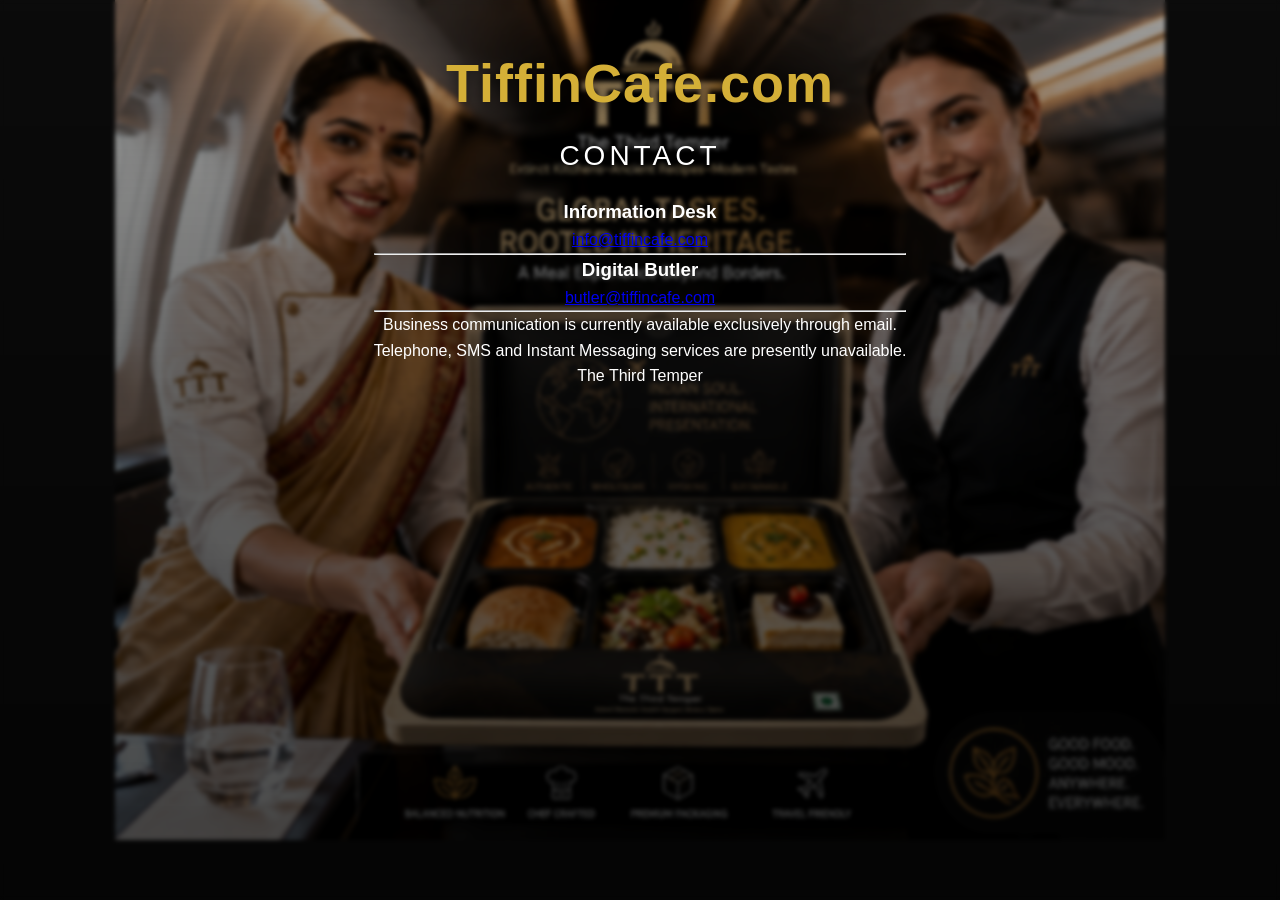
<file: contact.html>
<!DOCTYPE html>
<html lang="en">

<head>

    <meta charset="UTF-8">
    <meta name="viewport" content="width=device-width, initial-scale=1.0">

    <title>Contact | TiffinCafe.com</title>

    <link rel="stylesheet" href="style.css">

</head>

<body>

<div class="overlay">

    <h1>TiffinCafe.com</h1>

    <h2>CONTACT</h2>

    <div class="contact-box">

        <h3>Information Desk</h3>

        <p>
            <a href="mailto:info@tiffincafe.com">
                info@tiffincafe.com
            </a>
        </p>

        <hr>

        <h3>Digital Butler</h3>

        <p>
            <a href="mailto:butler@tiffincafe.com">
                butler@tiffincafe.com
            </a>
        </p>

        <hr>

        <p>

            Business communication is currently available
            exclusively through email.

        </p>

        <p>

            Telephone, SMS and Instant Messaging
            services are presently unavailable.

        </p>

    </div>

    <p class="tagline">

        The Third Temper

    </p>

</div>

</body>

</html>
</file>
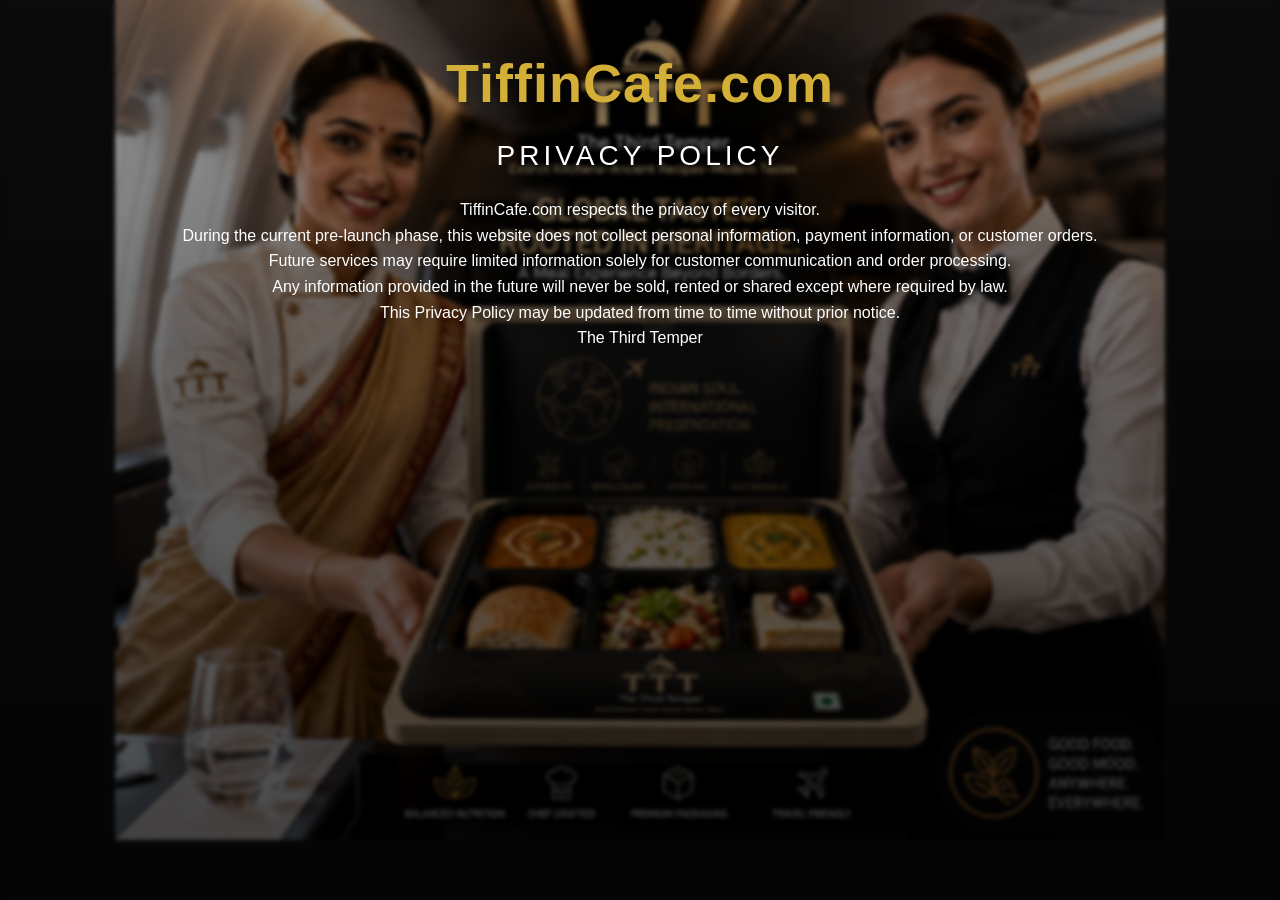
<file: privacy.html>
<!DOCTYPE html>
<html lang="en">

<head>

    <meta charset="UTF-8">
    <meta name="viewport" content="width=device-width, initial-scale=1.0">

    <title>Privacy Policy | TiffinCafe.com</title>

    <link rel="stylesheet" href="style.css">

</head>

<body>

<div class="overlay">

    <h1>TiffinCafe.com</h1>

    <h2>PRIVACY POLICY</h2>

    <div class="contact-box">

        <p>

            TiffinCafe.com respects the privacy of every visitor.

        </p>

        <p>

            During the current pre-launch phase, this website does not
            collect personal information, payment information,
            or customer orders.

        </p>

        <p>

            Future services may require limited information solely
            for customer communication and order processing.

        </p>

        <p>

            Any information provided in the future will never be
            sold, rented or shared except where required by law.

        </p>

        <p>

            This Privacy Policy may be updated from time to time
            without prior notice.

        </p>

    </div>

    <p class="tagline">

        The Third Temper

    </p>

</div>

</body>

</html>
</file>
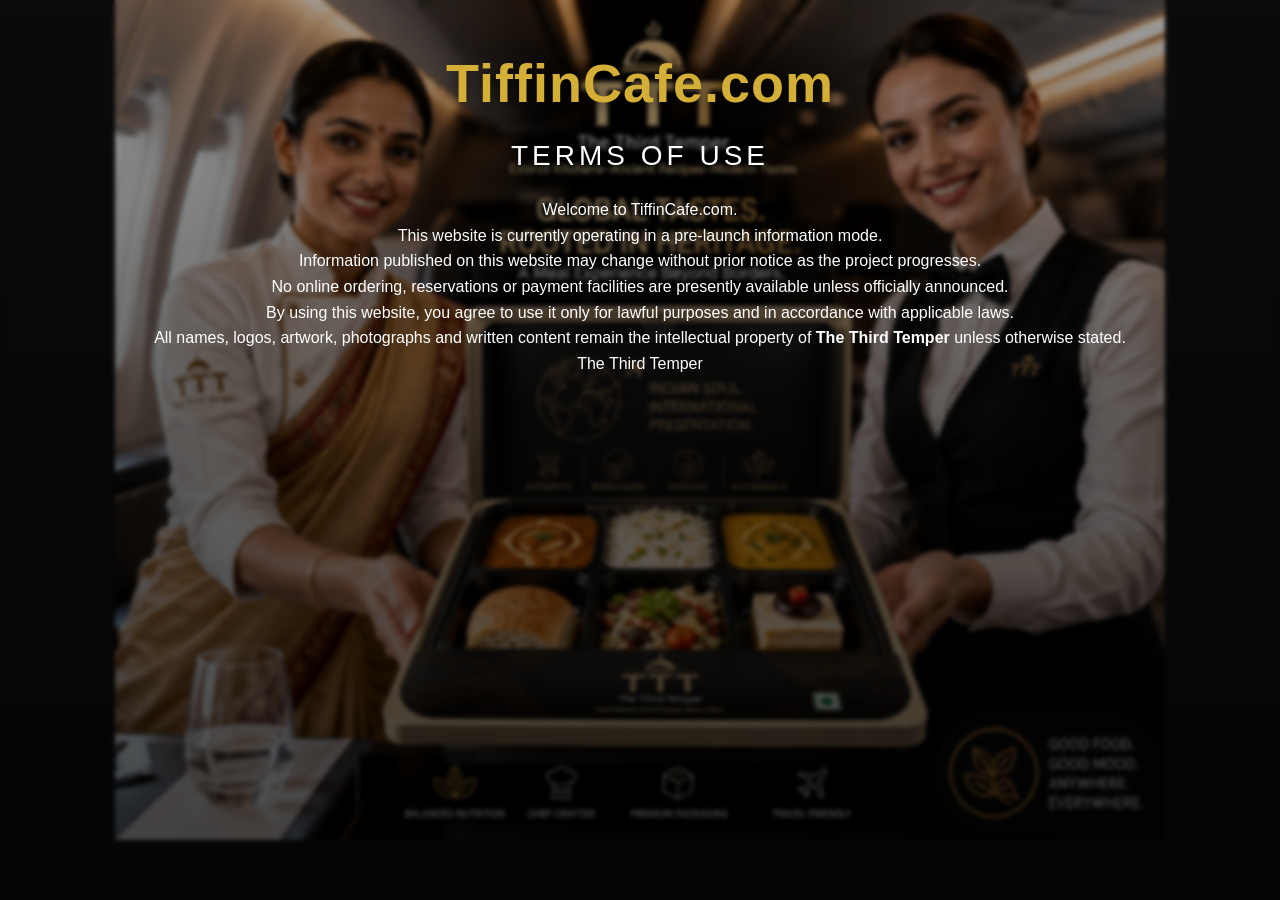
<file: terms.html>
<!DOCTYPE html>
<html lang="en">

<head>

    <meta charset="UTF-8">
    <meta name="viewport" content="width=device-width, initial-scale=1.0">

    <title>Terms of Use | TiffinCafe.com</title>

    <link rel="stylesheet" href="style.css">

</head>

<body>

<div class="overlay">

    <h1>TiffinCafe.com</h1>

    <h2>TERMS OF USE</h2>

    <div class="contact-box">

        <p>

            Welcome to TiffinCafe.com.

        </p>

        <p>

            This website is currently operating in a pre-launch
            information mode.

        </p>

        <p>

            Information published on this website may change without
            prior notice as the project progresses.

        </p>

        <p>

            No online ordering, reservations or payment facilities are
            presently available unless officially announced.

        </p>

        <p>

            By using this website, you agree to use it only for lawful
            purposes and in accordance with applicable laws.

        </p>

        <p>

            All names, logos, artwork, photographs and written content
            remain the intellectual property of
            <strong>The Third Temper</strong> unless otherwise stated.

        </p>

    </div>

    <p class="tagline">

        The Third Temper

    </p>

</div>

</body>

</html>
</file>
<file: style.css>
/* ==========================================================
   TIFFINCAFE.COM
   LAUNCH EDITION 2.0
   THE THIRD TEMPER
   ========================================================== */

:root{

--gold:#D4AF37;

--lightgold:#F6E7A1;

--white:#ffffff;

--black:#111111;

--overlay:rgba(0,0,0,.48);

--glass:rgba(255,255,255,.08);

--radius:22px;

--shadow:0 18px 45px rgba(0,0,0,.45);

}

*{

margin:0;

padding:0;

box-sizing:border-box;

}

html{

scroll-behavior:smooth;

}

body{

font-family:"Segoe UI",Arial,sans-serif;

background:#111;

background-image:url("images/background.png");

background-repeat:no-repeat;

background-position:center top;

background-size:82% auto;

background-color:#111;

background-attachment:scroll;

color:#ffffff;

overflow-x:hidden;

line-height:1.6;

}

/* =========================
   MAIN OVERLAY
   ========================= */

.overlay{

width:100%;

min-height:100vh;

padding:40px 25px 60px;

display:flex;

flex-direction:column;

align-items:center;

text-align:center;

background:linear-gradient(

180deg,

rgba(0,0,0,.35),

rgba(0,0,0,.58),

rgba(0,0,0,.70)

);

backdrop-filter:blur(2px);

}

/* =========================
LOGO
========================= */

.logo{

width:130px;

height:auto;

margin-bottom:20px;

filter:drop-shadow(0 8px 18px rgba(0,0,0,.35));

transition:.35s;

}

.logo:hover{

transform:scale(1.04);

}

/* ==========================================================
   TITLES
   ========================================================== */

h1{

font-size:54px;

font-weight:700;

color:var(--gold);

letter-spacing:1px;

margin-bottom:8px;

text-shadow:0 3px 12px rgba(0,0,0,.45);

}

h2{

font-size:28px;

font-weight:300;

letter-spacing:4px;

margin-bottom:18px;

color:#ffffff;

}

.launch{

font-size:20px;

font-weight:600;

color:var(--lightgold);

margin-bottom:35px;

}

/* ==========================================================
   HERO IMAGE
   ========================================================== */

.hero-image{

width:100%;

display:flex;

justify-content:center;

align-items:center;

margin-bottom:35px;

}

.hero-image img{

width:40%;

max-width:420px;

height:auto;

display:block;

border-radius:22px;

background:#ffffff;

padding:10px;

box-shadow:

0 12px 30px rgba(0,0,0,.45),

0 0 25px rgba(212,175,55,.20);

transition:.35s ease;

}

.hero-image img:hover{

transform:translateY(-4px) scale(1.02);

box-shadow:

0 20px 45px rgba(0,0,0,.55),

0 0 40px rgba(212,175,55,.35);

}

/* ==========================================================
   LIVE COUNTDOWN
   ========================================================== */

#countdown{

display:inline-block;

padding:18px 35px;

margin:18px 0 25px;

font-size:38px;

font-weight:700;

color:var(--gold);

background:var(--glass);

backdrop-filter:blur(10px);

border:1px solid rgba(255,255,255,.15);

border-radius:18px;

box-shadow:var(--shadow);

letter-spacing:1px;

}

/* ==========================================================
   TITLES
   ========================================================== */

h1{

font-size:54px;

font-weight:700;

color:var(--gold);

letter-spacing:1px;

margin-bottom:8px;

text-shadow:0 3px 12px rgba(0,0,0,.45);

}

h2{

font-size:28px;

font-weight:300;

letter-spacing:4px;

margin-bottom:18px;

color:#ffffff;

}

.launch{

font-size:20px;

font-weight:600;

color:var(--lightgold);

margin-bottom:35px;

}

/* ==========================================================
   HERO IMAGE
   ========================================================== */

.hero-image{

width:100%;

display:flex;

justify-content:center;

align-items:center;

margin-bottom:35px;

}

.hero-image img{

width:40%;

max-width:420px;

height:auto;

display:block;

border-radius:22px;

background:#ffffff;

padding:10px;

box-shadow:

0 12px 30px rgba(0,0,0,.45),

0 0 25px rgba(212,175,55,.20);

transition:.35s ease;

}

.hero-image img:hover{

transform:translateY(-4px) scale(1.02);

box-shadow:

0 20px 45px rgba(0,0,0,.55),

0 0 40px rgba(212,175,55,.35);

}

/* ==========================================================
   LIVE COUNTDOWN
   ========================================================== */

#countdown{

display:inline-block;

padding:18px 35px;

margin:18px 0 25px;

font-size:38px;

font-weight:700;

color:var(--gold);

background:var(--glass);

backdrop-filter:blur(10px);

border:1px solid rgba(255,255,255,.15);

border-radius:18px;

box-shadow:var(--shadow);

letter-spacing:1px;

}

/* ==========================================================
   RESPONSIVE DESIGN
   ========================================================== */

@media (max-width:1200px){

.hero-image img{

width:50%;

max-width:460px;

}

}

@media (max-width:900px){

body{

background-size:cover;

background-position:center top;

}

.logo{

width:105px;

}

h1{

font-size:40px;

}

h2{

font-size:22px;

letter-spacing:2px;

}

.launch{

font-size:18px;

}

.hero-image img{

width:80%;

max-width:360px;

}

#countdown{

font-size:26px;

padding:14px 20px;

}

.message{

font-size:18px;

padding:0 10px;

}

.tagline{

font-size:16px;

letter-spacing:1px;

}

.footer{

width:95%;

padding:20px;

}

.footer p{

font-size:15px;

}

.contact-box{

width:95%;

padding:25px;

}

}

@media (max-width:600px){

.overlay{

padding:25px 15px 40px;

}

.logo{

width:85px;

}

h1{

font-size:30px;

}

h2{

font-size:18px;

}

.launch{

font-size:16px;

}

.hero-image img{

width:94%;

}

#countdown{

font-size:20px;

line-height:1.5;

}

.message{

font-size:16px;

}

.tagline{

font-size:14px;

}

}

/* ==========================================================
   ANIMATIONS
   ========================================================== */

.logo,
.hero-image img,
#countdown{

animation:fadeUp .9s ease;

}

@keyframes fadeUp{

0%{

opacity:0;

transform:translateY(20px);

}

100%{

opacity:1;

transform:translateY(0);

}

}

/* ==========================================================
   SELECTION
   ========================================================== */

::selection{

background:#D4AF37;

color:#111111;

}

/* ==========================================================
   END OF FILE
   TIFFINCAFE.COM
   Powered by THE THIRD TEMPER
   ========================================================== */
</file>
